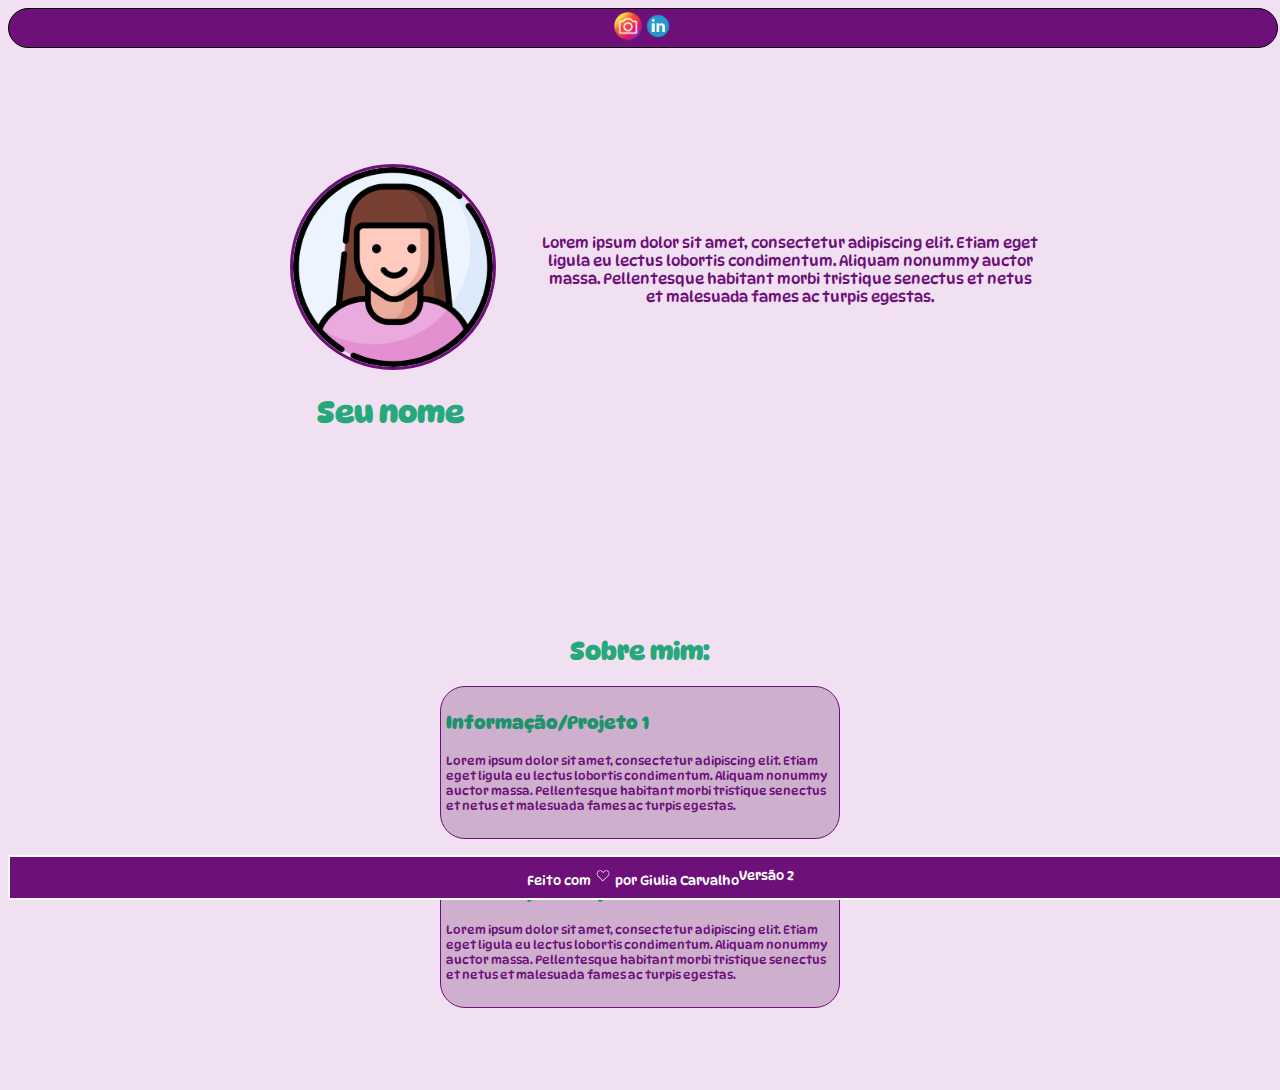
<file: index.html>
<!DOCTYPE html>
<html lang="pt-BR">

    <head>

        <meta charset="UTF-8">
        <meta name="viewport" content="width-device-width, initial-scale-1.0">
        <meta name="author" content="Giulia Carvalho">
        <meta name="description" content="Primeiro projeto teste que estou fazendo: Criar um portfólio pessoal!">
        
        <link rel="preconnect" href="https://fonts.gstatic.com">
        <link href="https://fonts.googleapis.com/css2?family=DynaPuff&display=swap" rel="stylesheet">

        <link rel="stylesheet" href="layout_1.css">

        <link rel="shortcut icon" type="image/png" href="imagens/icon.png">
        <title> Portfólio </title> 


    </head>

    <body> 

        <!-- Cabeçalho do site -->
        <header class="cabeçalho">
            
            <!-- adicionando os logos e links no cabeçalho-->
            <a href="#" target="_blank">
                <img class="logos" src="imagens/insta.png">
            </a>
            <a href="#" target="_blank">
                <img class="logos" src="imagens/linke.png">
            </a>

        </header>

        <main class="main"> 

            <!-- Região inicial com o "perfil" -->
            <div class="perfil">

                <div class="nome_foto">

                    <!-- Local para a fotinha -->
                    <img class="imagem_perfil" src="imagens/perfil.jpg">

                    <!-- local para o nome -->
                    <h1 class="nome_perfil"> Seu nome </h1>

                </div>
            
                <!-- Local para a descrição-->
                <p class="descrição_perfil">
                    Lorem ipsum dolor sit amet, consectetur adipiscing elit. Etiam eget ligula eu lectus lobortis condimentum. 
                    Aliquam nonummy auctor massa. Pellentesque habitant morbi tristique senectus et netus et malesuada fames ac turpis egestas.
                    
                </p>

            </div>

            <!-- região "do meio" do site-->
            <section class="section">

                <h2 class="sobre_mim"> Sobre mim: </h2>

                <!-- Aqui serão as "caixinhas dentro da section"-->
                <article class="article">
                
                    <!-- informações de cada caixinha-->
                    <h3 class="info_nome"> Informação/Projeto 1 </h3>
                    <p class="info_descrição"> 
                        Lorem ipsum dolor sit amet, consectetur adipiscing elit. Etiam eget ligula eu lectus lobortis condimentum. 
                        Aliquam nonummy auctor massa. Pellentesque habitant morbi tristique senectus et netus et malesuada fames ac turpis egestas.
                    </p>
                
                </article>

                <article class="article">
                
                    <!-- informações de cada caixinha-->
                    <h3 class="info_nome"> Informação/Projeto 2 </h3>
                    <p class="info_descrição"> 
                        Lorem ipsum dolor sit amet, consectetur adipiscing elit. Etiam eget ligula eu lectus lobortis condimentum. 
                        Aliquam nonummy auctor massa. Pellentesque habitant morbi tristique senectus et netus et malesuada fames ac turpis egestas.
                    </p>
                
                </article>

            </section>


        </main>
        
        
        <!-- Rodapé do site -->
        <footer class="rodapé">

            <span class="rodapé_texto">
                Feito com 
                <img class="logos_footer" src="imagens/heart.gif">
                por Giulia Carvalho
            </span>

            <span class="rodapé_texto">
                Versão 2
            </span>

        </footer>

    </body>

</html>
</file>
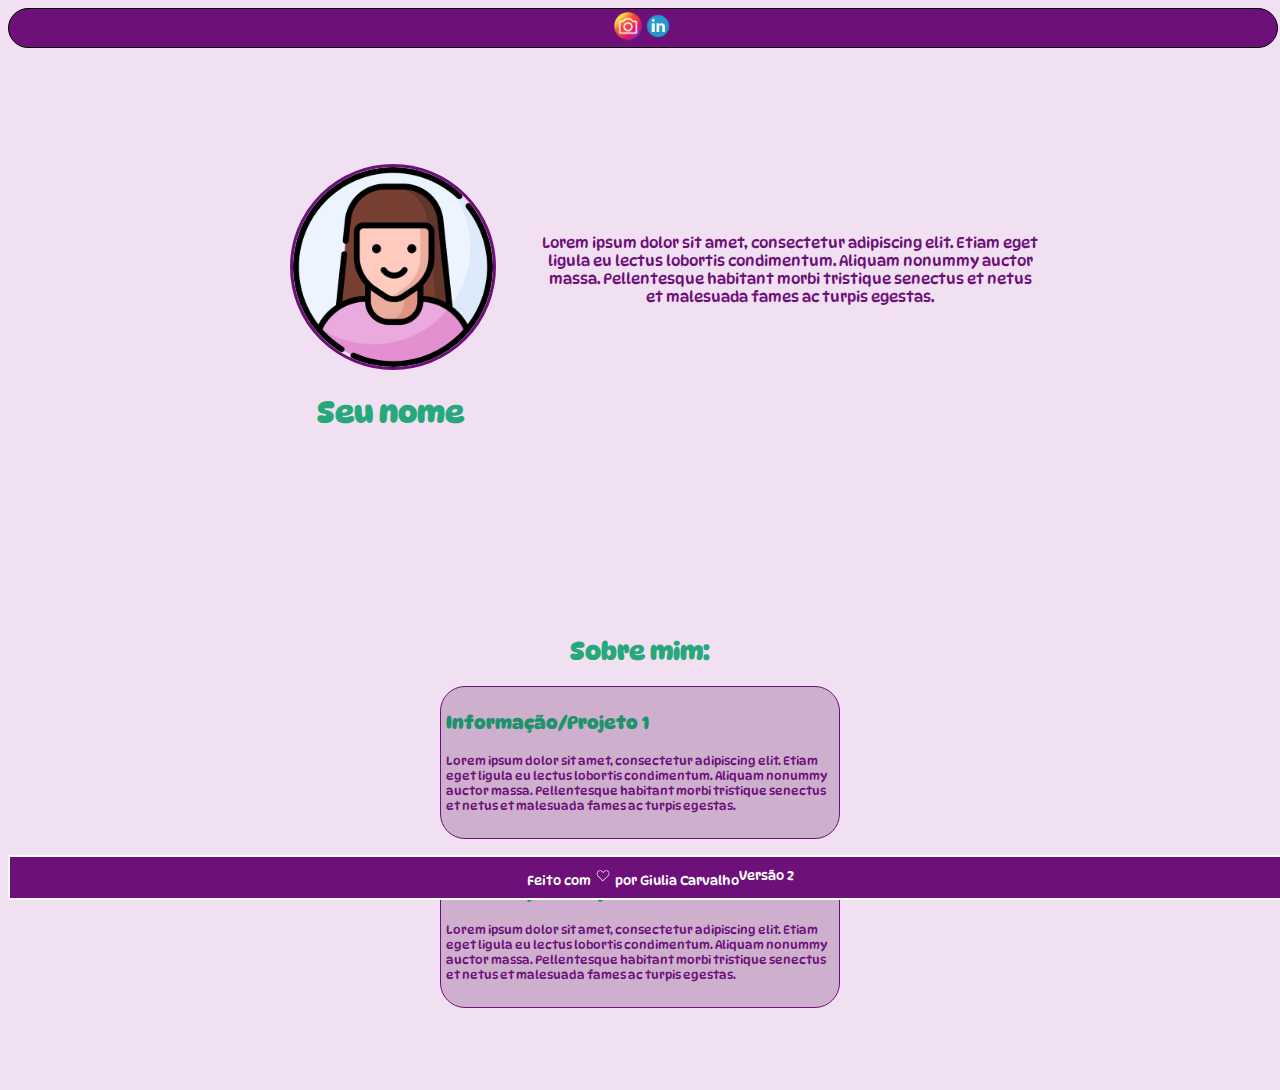
<file: projeto_teste_1_html.html>
<!DOCTYPE html>
<html lang="pt-BR">

    <head>

        <meta charset="UTF-8">
        <meta name="viewport" content="width-device-width, initial-scale-1.0">
        <meta name="author" content="Giulia Carvalho">
        <meta name="description" content="Primeiro projeto teste que estou fazendo: Criar um portfólio pessoal!">
        
        <link rel="preconnect" href="https://fonts.gstatic.com">
        <link href="https://fonts.googleapis.com/css2?family=DynaPuff&display=swap" rel="stylesheet">

        <link rel="stylesheet" href="layout_1.css">

        <link rel="shortcut icon" type="image/png" href="imagens/icon.png">
        <title> Portfólio </title> 


    </head>

    <body> 

        <!-- Cabeçalho do site -->
        <header class="cabeçalho">
            
            <!-- adicionando os logos e links no cabeçalho-->
            <a href="#" target="_blank">
                <img class="logos" src="imagens/insta.png">
            </a>
            <a href="#" target="_blank">
                <img class="logos" src="imagens/linke.png">
            </a>

        </header>

        <main class="main"> 

            <!-- Região inicial com o "perfil" -->
            <div class="perfil">

                <div class="nome_foto">

                    <!-- Local para a fotinha -->
                    <img class="imagem_perfil" src="imagens/perfil.jpg">

                    <!-- local para o nome -->
                    <h1 class="nome_perfil"> Seu nome </h1>

                </div>
            
                <!-- Local para a descrição-->
                <p class="descrição_perfil">
                    Lorem ipsum dolor sit amet, consectetur adipiscing elit. Etiam eget ligula eu lectus lobortis condimentum. 
                    Aliquam nonummy auctor massa. Pellentesque habitant morbi tristique senectus et netus et malesuada fames ac turpis egestas.
                    
                </p>

            </div>

            <!-- região "do meio" do site-->
            <section class="section">

                <h2 class="sobre_mim"> Sobre mim: </h2>

                <!-- Aqui serão as "caixinhas dentro da section"-->
                <article class="article">
                
                    <!-- informações de cada caixinha-->
                    <h3 class="info_nome"> Informação/Projeto 1 </h3>
                    <p class="info_descrição"> 
                        Lorem ipsum dolor sit amet, consectetur adipiscing elit. Etiam eget ligula eu lectus lobortis condimentum. 
                        Aliquam nonummy auctor massa. Pellentesque habitant morbi tristique senectus et netus et malesuada fames ac turpis egestas.
                    </p>
                
                </article>

                <article class="article">
                
                    <!-- informações de cada caixinha-->
                    <h3 class="info_nome"> Informação/Projeto 2 </h3>
                    <p class="info_descrição"> 
                        Lorem ipsum dolor sit amet, consectetur adipiscing elit. Etiam eget ligula eu lectus lobortis condimentum. 
                        Aliquam nonummy auctor massa. Pellentesque habitant morbi tristique senectus et netus et malesuada fames ac turpis egestas.
                    </p>
                
                </article>

            </section>


        </main>
        
        
        <!-- Rodapé do site -->
        <footer class="rodapé">

            <span class="rodapé_texto1">
                Feito com 
                <img class="logos_footer" src="imagens/heart.gif">
                por Giulia Carvalho
            </span>

            <span class="rodapé_texto2">
                Versão 2
            </span>

        </footer>

    </body>

</html>
</file>
<file: layout_1.css>
body{
    background-color:rgb(241, 224, 241);
}

/* região do topo que contem: logos com os links */
.cabeçalho{
    background-color: rgb(110, 16, 122);
    border: 1px solid;
    border-radius: 25px;  /*para encurvar*/
    width: 100%;        /*responsividade do header*/
    padding: 2px;
    margin: 0 auto;
    display: flex;   /*ajuda a alinhar os itens melhor dentro da box */
    justify-content: center;
    
}

.logos{
    max-width: 30px;
    width: 100%;    /*responsividade das imagens*/
    max-height: 30px;
    height: 100%;
}

.logos:hover{
    opacity: .6;  /*logo some levemente ao passar o mouse*/
}

/* Região que contem: foto, nome e descrição */
.perfil{
    /*border: 2px dashed rgb(110, 16, 122);*/
    border-radius: 25px;  /*para encurvar*/
    max-width: 900px;
    width: 100%;
    margin: 16px auto;
    padding: 50px;     /*espaçamento dos itens da região até a borda*/
    box-sizing: border-box;  /*responsividade da box*/
    font-family: 'DynaPuff';
    display: flex;
    
}

.nome_foto{
    /*border: 2px dashed rgb(110, 16, 122);*/
    padding: 50px;
    display: table-column;
    justify-content: center;
    box-sizing: border-box;  /*responsividade da box*/
}

.imagem_perfil{
    max-width: 200px;
    width: 100%;
    max-height: 200px;
    border-radius: 50%; 
    border: 3px solid rgb(110, 16, 122);
    justify-content: center;
}

.nome_perfil{
    color: rgb(39, 167, 124);
    font-size: 30px;
    margin: 10 auto;
    text-align: center;
}

.descrição_perfil{
    color: rgb(110, 16, 122);
    font-size: 15px;
    margin: 0 auto;
    width: 100%;
    max-width: 500px;
    margin-top: 15%;
    text-align: center;

}

/* região do "meio" que contem: o titulo, os artigos e os textinhos dos projetos */
.section{
    /*border: 2px dashed rgb(110, 16, 122);*/
    border-radius: 25px;  /*para encurvar*/
    padding: 50px;
    max-width: 900px;
    width: 100%;
    margin: 16px auto;
    box-sizing: border-box;  /*responsividade da box*/
    
}

.sobre_mim{
    color: rgb(39, 167, 124);
    font-family: 'DynaPuff';
    font-size: 25px;
    margin: 20px auto;
    display: flex;
    justify-content: center; /*texto se ajusta com a box*/
}

/* caixinhas com as informações dentro da section*/
.article{
    border: 1px solid rgb(110, 16, 122);
    background-color: rgb(206, 176, 206);
    border-radius: 25px;  /*para encurvar*/
    padding: 5px;
    margin: 16px auto;
    max-width: 400px;
    box-sizing: border-box;  /*article se ajusta com a box*/

}

.info_nome{
    color: rgb(30, 146, 107);
    font-family: 'DynaPuff';
    font-size: 18px;
    margin: 20px auto;
}

.info_descrição{
    color:rgb(110, 16, 122);
    font-family: 'DynaPuff';
    font-size: 12px;
    margin: 20px auto;
}


/* rodapé da página, funciona parecido como o header */
.rodapé{
    background-color:rgb(110, 16, 122);
    border: 2px solid;
    width: 100%;      
    display: flex; 
    flex-direction: row;
    justify-content: center;
    height: fit-content;
    bottom: 0;
    position: fixed;
    padding: 10px;
    color: white;
    font-family: 'DynaPuff';
    font-size: 13px;
}


.logos_footer{
    max-width: 18px;
    width: 100%;    /*responsividade das imagens*/
    max-height: 18px;
    height: 100%;
}
</file>
